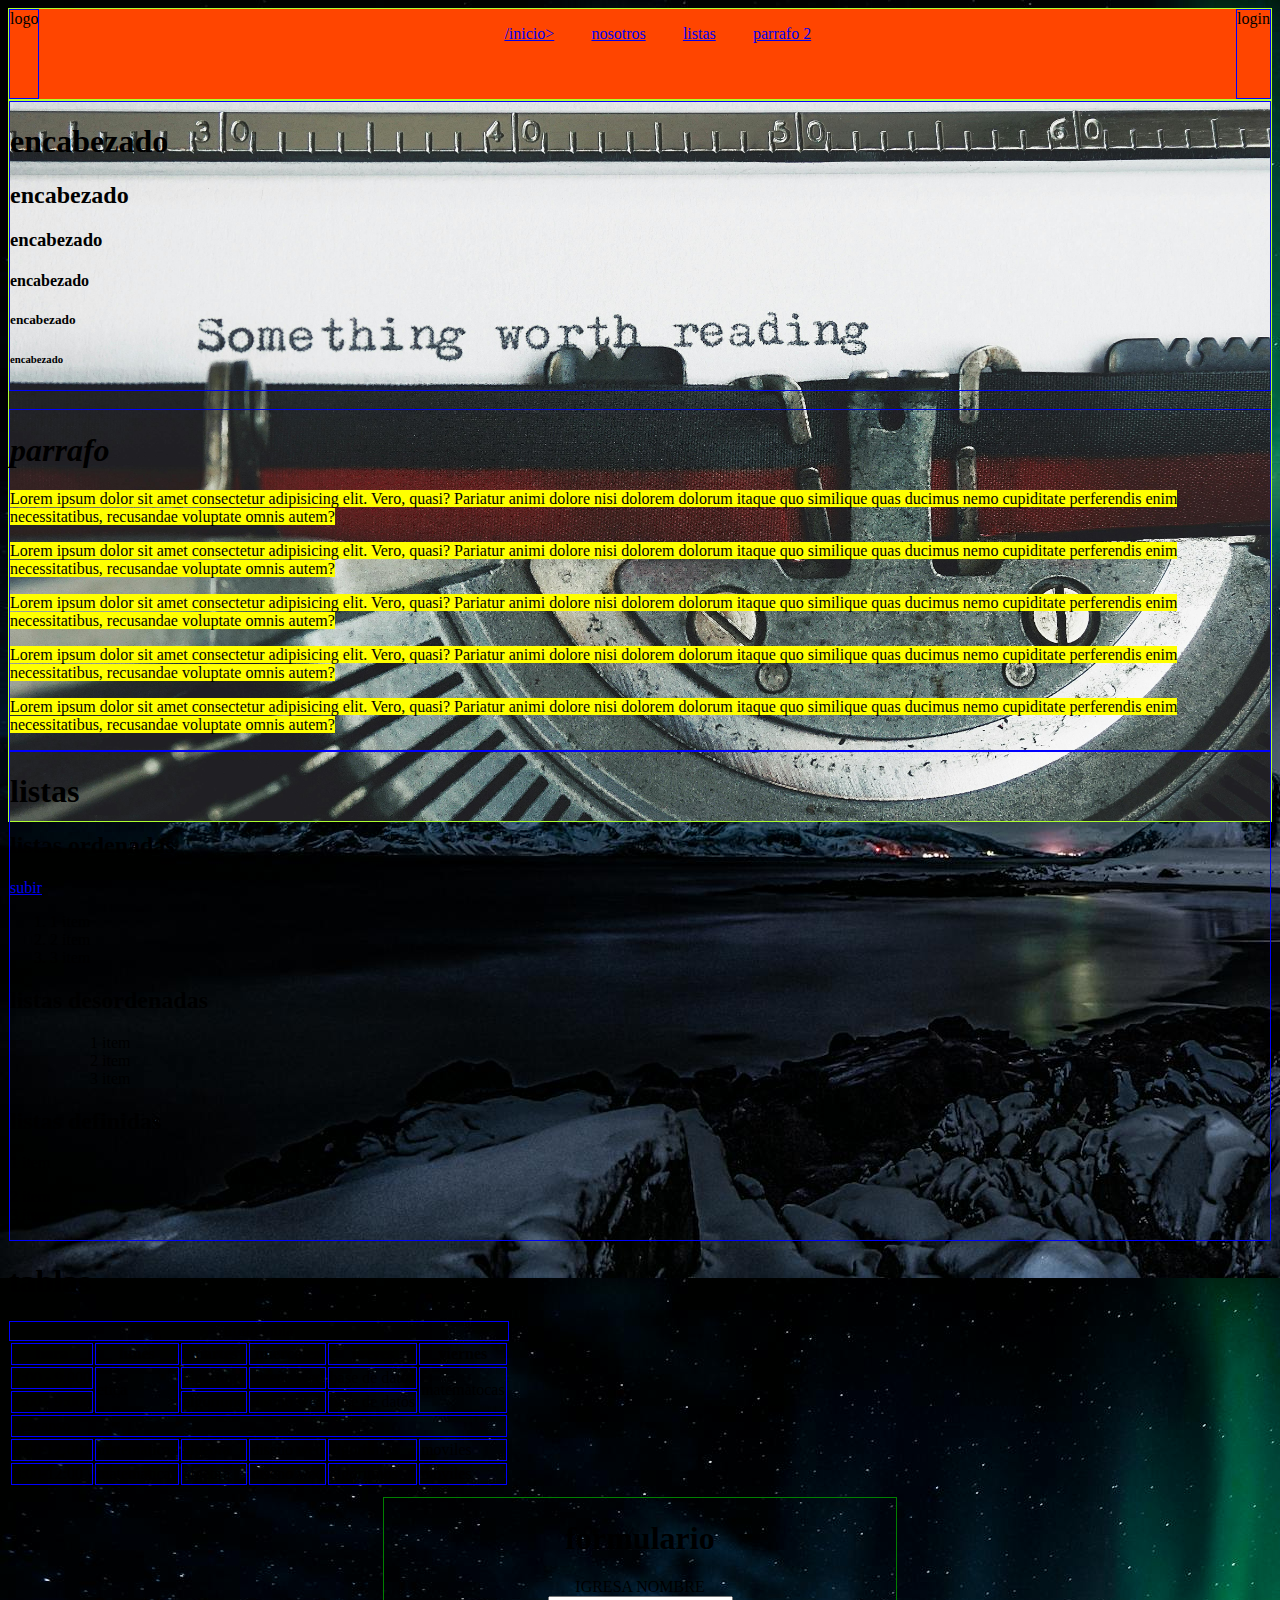
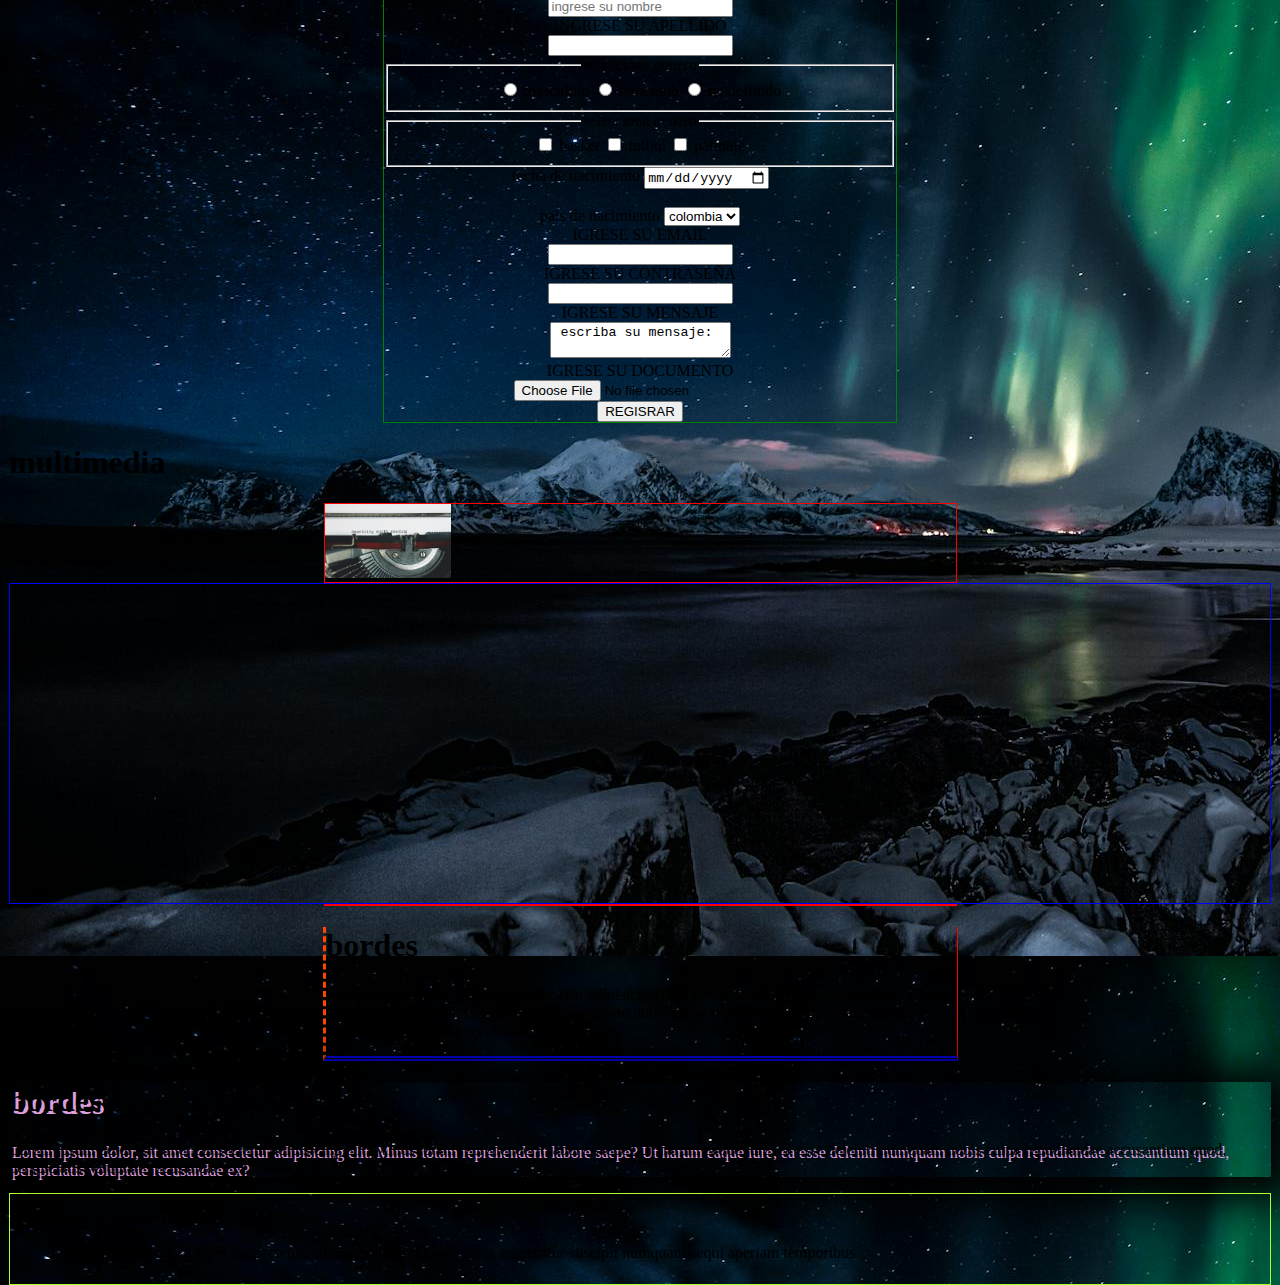
<file: index.html>
<!DOCTYPE html>
<html lang="es">

<head>
    <meta charset="UTF-8">
    <Meta:name="viewport" content=" width=device-width,initial-scale=1.0">
        <title> proyecto 02</title>
        </Meta:name="description" content="contenido prueva">
        <link rel="shortcut icon" href="img/descarga.jpeg" type="image/x-icon">
        <link rel="stylesheet" href="index.css">
    </head>
    <header class="header background">
        <article class="border">
            logo
        </article>

        <nav class="menuprincipal">
            <ul class="menu1">
                <li class="item">
                    <a href="g">/inicio> </a>
                </li>

                <li class="item">
                    <a href="https://www.epssanitas.com/usuarios/web/nuevo-portal-eps/citas-medicas#gsc.tab=0" target="_blank">nosotros</a>
                </li>

                <li class="item">
                    <a href="#listas" target="_blank">listas</a>
                </li>

                <li class="item">
                    <a href="registro.html#parrafo2" target="_blank">parrafo 2</a>
                </li>
            </ul>
        </nav>
        <nav class="border">

            login
        </nav>
    </header>

    <main class="main fondo">
        <section class="encabezado border fondo">
            <h1> encabezado </h1>
            <h2> encabezado </h2>
            <h3> encabezado </h3>
            <h4> encabezado </h4>
            <h5> encabezado </h5>
            <h6> encabezado </h6>
        </section>
        <br>
        <section class="border">
            <h1><i>parrafo</i></h1>
            <p><mark>
                Lorem ipsum dolor sit amet consectetur adipisicing elit. Vero, quasi? Pariatur animi dolore nisi dolorem dolorum itaque quo similique quas ducimus nemo cupiditate perferendis enim necessitatibus, recusandae voluptate omnis autem?
            </mark></p>
            <p><mark>
                Lorem ipsum dolor sit amet consectetur adipisicing elit. Vero, quasi? Pariatur animi dolore nisi dolorem dolorum itaque quo similique quas ducimus nemo cupiditate perferendis enim necessitatibus, recusandae voluptate omnis autem?
            </mark></p>
            <p><mark>
                Lorem ipsum dolor sit amet consectetur adipisicing elit. Vero, quasi? Pariatur animi dolore nisi dolorem dolorum itaque quo similique quas ducimus nemo cupiditate perferendis enim necessitatibus, recusandae voluptate omnis autem?
            </mark></p>
            <p><mark>
                Lorem ipsum dolor sit amet consectetur adipisicing elit. Vero, quasi? Pariatur animi dolore nisi dolorem dolorum itaque quo similique quas ducimus nemo cupiditate perferendis enim necessitatibus, recusandae voluptate omnis autem?
            </mark></p>
            <p><mark>
                Lorem ipsum dolor sit amet consectetur adipisicing elit. Vero, quasi? Pariatur animi dolore nisi dolorem dolorum itaque quo similique quas ducimus nemo cupiditate perferendis enim necessitatibus, recusandae voluptate omnis autem?
            </mark></p>

        </section>
        <section class="border">
            <h1 id="listas"> listas</h1>
            <h2> listas ordenadas</h2>
            <a href="#top"> subir</a>
            <ol>
                <li> 1 item </li>
                <li> 2 item </li>
                <li> 3 item </li>

            </ol>
            <h2> listas desordenadas</h2>
            <ul>
                <ul> 1 item </ul>
                <ul> 2 item </ul>
                <ul> 3 item </ul>
            </ul>
            <h2> listas definidas</h2>
            <d>
                <dt> 1 item </dt>
                <dl> 2 item </dt>
                    <dt> 3 item </dt>
                    </dt>
        </section>
        <section>
            <h1>tablas</h1>
            <table>
                <caption class="border"> titulo tabla</caption>
                <thead>
                    <tr>
                        <th class="border">hora</th>
                        <th class="border">lunes</th>
                        <th class="border"> martes</th>
                        <th class="border"> miercoles</th>
                        <th class="border"> jueves</th>
                        <th class="border"> viernes</th>

                    </tr>
                </thead>
                <tbody>
                    <tr>
                        <td class="border">7:00 - 9:000</td>
                        <td class="border" rowspan="2">etica</td>
                        <td class="border"> algoritmo</td>
                        <td class="border"> diseño wed</td>
                        <td class="border"> base de datos</td>
                        <td class="border" rowspan="2"> matematocas</td>



                    </tr>

                    <tr>
                        <td class="border">7:00 - 9:000</td>
                        <td class="border"> algoritmo</td>
                        <td class="border"> diseño wed</td>
                        <td class="border"> base de datos</td>

                    </tr>


                    <tr>
                        <td class="border" colspan="6">descanso</td>
                    </tr>
                    <td class="border">8:00-12:00</td>
                    <td class="border">matematicas</td>
                    <td class="border"> algebra</td>
                    <td class="border"> diseño wed</td>
                    <td class="border"> algoritmos</td>
                    <td class="border"> moviles</td>
                    </tr>
                </tbody>
                <tfooter>
                    <tr>
                        <td class="border">8:00-12:00</td>
                        <td class="border">matematicas</td>
                        <td class="border"> algebra</td>
                        <td class="border"> diseño wed</td>
                        <td class="border"> algoritmos</td>
                        <td class="border"> moviles</td>
                    </tr>
                </tfooter>
            </table>
        </section>
        <section class="form">
            <h1> formulario</h1>
            <div>
                <label for="NOMBRE">IGRESA NOMBRE</label><br>
                <input id="nombre" type="text" name="nombre" placeholder="ingrese su nombre">
            </div>
            <div>
                <label for="APELLIDO">INGRESE SU APELLIDO </label><br>
                <input id="APELLIDO" type="text">
            </div>
            <div>
                <fieldset>
                    <legend>seleccione genero</legend>
                    <input type="radio" name="genero" value="masculino"> masculino
                    <input type="radio" name="genero" value="femenino"> femenino
                    <input type="radio" name="genero" value="no definido"> no definido
                </fieldset>
            </div>
            <div>
                <fieldset>
                    <legend>seleccione genero</legend>
                    <input type="checkbox" name="basket" value="basket"> basket
                    <input type="checkbox" name="futbol" value="futbol"> futbol
                    <input type="checkbox" name="patinaje" value="patinaje"> patinaje
                </fieldset>
            </div>
            <div>
                <ladel for="fecha"> fecha de nacimiento </ladel>
                <input type="date" name="fecha de nacimiento" value="fecha de nacimiento">
            </div>
            <br>
            <div>
                <ladel for="pais"> pais de nacimiento </ladel>
                <select name="pais" id="pais">
                    <option value="colombia">colombia</option> 
                    <option value="maxico">mexico</option> 
                    <option value="peru">peru</option>
                    <option value="canada">canada</option>  
                </select>
            </div>
            <div>
                <label for="EMAIL">IGRESE SU EMAIL</label><br>
                <input id="EMAIL" type="email">
            </div>
            <div>
                <label for="CONTRASEÑA">IGRESE SU CONTRASEÑA</label><br>
                <input id="CONTRASEÑA" type="password">
            </div>
            <div>
                <label for="MENSAJE">IGRESE SU MENSAJE</label><br>
                <textarea id="MENSAJE" id="mensaje"> escriba su mensaje:</textarea>
            </div>
            <div>
                <label for="documento">IGRESE SU DOCUMENTO</label><br>
                <input type="file" name="documento" id="documento">
            </div>
            <button>REGISRAR</button>

        </section>
        <section>
            <h1>multimedia</h1>
            <article class="imagen">
                <img class="titulo" src="img/pexels-suzyhazelwood-3695297.jpg" alt="imagen">
            </article>
        </section>
        <section>
            <article class="border">
                <iframe width="560" height="315" src="https://www.youtube.com/embed/pWpukvOwi_k?si=daSd5iUqOgDJkCDs" title="YouTube video player" frameborder="0" allow="accelerometer; autoplay; clipboard-write; encrypted-media; gyroscope; picture-in-picture; web-share" referrerpolicy="strict-origin-when-cross-origin" allowfullscreen></iframe>
            </article>
        </section>
        <section class="imagen">
            <audio>

            </audio>
        </section>
        <section class="imagen bordertitulo">
            <h1>bordes</h1>
            <p>Lorem ipsum dolor, sit amet consectetur
                 adipisicing elit. Minus totam reprehenderit 
                 labore saepe? Ut harum eaque iure, ea esse deleniti
                  numquam nobis culpa repudiandae accusantium quod, perspiciatis 
                  voluptate recusandae ex?</p>
        </section>
        <section class="shadow image">
            <h1>bordes</h1>
            <p>Lorem ipsum dolor, sit amet consectetur
                adipisicing elit. Minus totam reprehenderit 
                labore saepe? Ut harum eaque iure, ea esse deleniti
                numquam nobis culpa repudiandae accusantium quod, perspiciatis 
                voluptate recusandae ex?</p>
        </section>
        <footer class="footer">
            <p> here is quote from WWf website:</p>
            <blockquote cite="https://mail.google.com/mail/u/0/?tab=rm&ogbl#inbox">
                Lorem ipsum dolor sit amet consectetur, adipisicing elit. Dignissimos aspernatur suscipit numquam sequi aperiam temporibus
            </blockquote>
        </footer>
</body>

</html>
</file>
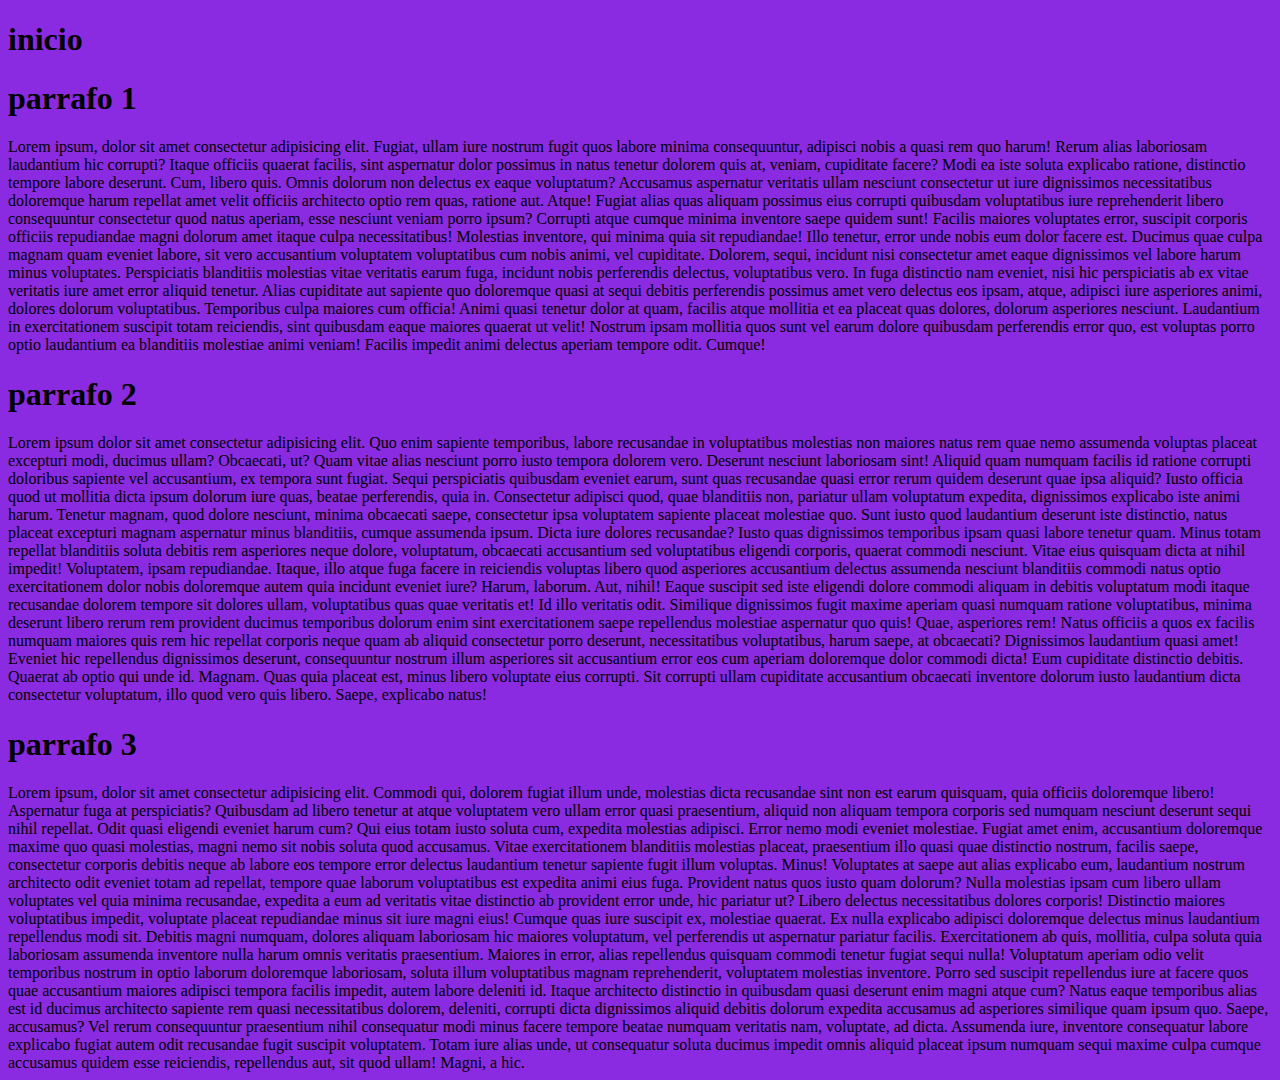
<file: registro.html>
<!DOCTYPE html>
<html lang="en">

<head>
    <meta charset="UTF-8">
    <meta name="viewport" content="width=device-width, initial-scale=1.0">
    <title>Document</title>
    <style>
        body {
            background-color: blueviolet;
        }
    </style>
</head>

<body>
    <main>
        <h1>inicio</h1>
        <section>
            <h1>
                parrafo 1
            </h1>
            Lorem ipsum, dolor sit amet consectetur adipisicing elit. Fugiat, ullam iure nostrum fugit quos labore minima consequuntur, adipisci nobis a quasi rem quo harum! Rerum alias laboriosam laudantium hic corrupti? Itaque officiis quaerat facilis, sint aspernatur
            dolor possimus in natus tenetur dolorem quis at, veniam, cupiditate facere? Modi ea iste soluta explicabo ratione, distinctio tempore labore deserunt. Cum, libero quis. Omnis dolorum non delectus ex eaque voluptatum? Accusamus aspernatur veritatis
            ullam nesciunt consectetur ut iure dignissimos necessitatibus doloremque harum repellat amet velit officiis architecto optio rem quas, ratione aut. Atque! Fugiat alias quas aliquam possimus eius corrupti quibusdam voluptatibus iure reprehenderit
            libero consequuntur consectetur quod natus aperiam, esse nesciunt veniam porro ipsum? Corrupti atque cumque minima inventore saepe quidem sunt! Facilis maiores voluptates error, suscipit corporis officiis repudiandae magni dolorum amet itaque
            culpa necessitatibus! Molestias inventore, qui minima quia sit repudiandae! Illo tenetur, error unde nobis eum dolor facere est. Ducimus quae culpa magnam quam eveniet labore, sit vero accusantium voluptatem voluptatibus cum nobis animi, vel
            cupiditate. Dolorem, sequi, incidunt nisi consectetur amet eaque dignissimos vel labore harum minus voluptates. Perspiciatis blanditiis molestias vitae veritatis earum fuga, incidunt nobis perferendis delectus, voluptatibus vero. In fuga distinctio
            nam eveniet, nisi hic perspiciatis ab ex vitae veritatis iure amet error aliquid tenetur. Alias cupiditate aut sapiente quo doloremque quasi at sequi debitis perferendis possimus amet vero delectus eos ipsam, atque, adipisci iure asperiores
            animi, dolores dolorum voluptatibus. Temporibus culpa maiores cum officia! Animi quasi tenetur dolor at quam, facilis atque mollitia et ea placeat quas dolores, dolorum asperiores nesciunt. Laudantium in exercitationem suscipit totam reiciendis,
            sint quibusdam eaque maiores quaerat ut velit! Nostrum ipsam mollitia quos sunt vel earum dolore quibusdam perferendis error quo, est voluptas porro optio laudantium ea blanditiis molestiae animi veniam! Facilis impedit animi delectus aperiam
            tempore odit. Cumque!
        </section>
        <section id="parrafo2">
            <h1>
                parrafo 2
            </h1>
            Lorem ipsum dolor sit amet consectetur adipisicing elit. Quo enim sapiente temporibus, labore recusandae in voluptatibus molestias non maiores natus rem quae nemo assumenda voluptas placeat excepturi modi, ducimus ullam? Obcaecati, ut? Quam vitae alias
            nesciunt porro iusto tempora dolorem vero. Deserunt nesciunt laboriosam sint! Aliquid quam numquam facilis id ratione corrupti doloribus sapiente vel accusantium, ex tempora sunt fugiat. Sequi perspiciatis quibusdam eveniet earum, sunt quas
            recusandae quasi error rerum quidem deserunt quae ipsa aliquid? Iusto officia quod ut mollitia dicta ipsum dolorum iure quas, beatae perferendis, quia in. Consectetur adipisci quod, quae blanditiis non, pariatur ullam voluptatum expedita,
            dignissimos explicabo iste animi harum. Tenetur magnam, quod dolore nesciunt, minima obcaecati saepe, consectetur ipsa voluptatem sapiente placeat molestiae quo. Sunt iusto quod laudantium deserunt iste distinctio, natus placeat excepturi
            magnam aspernatur minus blanditiis, cumque assumenda ipsum. Dicta iure dolores recusandae? Iusto quas dignissimos temporibus ipsam quasi labore tenetur quam. Minus totam repellat blanditiis soluta debitis rem asperiores neque dolore, voluptatum,
            obcaecati accusantium sed voluptatibus eligendi corporis, quaerat commodi nesciunt. Vitae eius quisquam dicta at nihil impedit! Voluptatem, ipsam repudiandae. Itaque, illo atque fuga facere in reiciendis voluptas libero quod asperiores accusantium
            delectus assumenda nesciunt blanditiis commodi natus optio exercitationem dolor nobis doloremque autem quia incidunt eveniet iure? Harum, laborum. Aut, nihil! Eaque suscipit sed iste eligendi dolore commodi aliquam in debitis voluptatum modi
            itaque recusandae dolorem tempore sit dolores ullam, voluptatibus quas quae veritatis et! Id illo veritatis odit. Similique dignissimos fugit maxime aperiam quasi numquam ratione voluptatibus, minima deserunt libero rerum rem provident ducimus
            temporibus dolorum enim sint exercitationem saepe repellendus molestiae aspernatur quo quis! Quae, asperiores rem! Natus officiis a quos ex facilis numquam maiores quis rem hic repellat corporis neque quam ab aliquid consectetur porro deserunt,
            necessitatibus voluptatibus, harum saepe, at obcaecati? Dignissimos laudantium quasi amet! Eveniet hic repellendus dignissimos deserunt, consequuntur nostrum illum asperiores sit accusantium error eos cum aperiam doloremque dolor commodi dicta!
            Eum cupiditate distinctio debitis. Quaerat ab optio qui unde id. Magnam. Quas quia placeat est, minus libero voluptate eius corrupti. Sit corrupti ullam cupiditate accusantium obcaecati inventore dolorum iusto laudantium dicta consectetur
            voluptatum, illo quod vero quis libero. Saepe, explicabo natus!
        </section>
        <section>
            <h1>
                parrafo 3
            </h1>
            Lorem ipsum, dolor sit amet consectetur adipisicing elit. Commodi qui, dolorem fugiat illum unde, molestias dicta recusandae sint non est earum quisquam, quia officiis doloremque libero! Aspernatur fuga at perspiciatis? Quibusdam ad libero tenetur at
            atque voluptatem vero ullam error quasi praesentium, aliquid non aliquam tempora corporis sed numquam nesciunt deserunt sequi nihil repellat. Odit quasi eligendi eveniet harum cum? Qui eius totam iusto soluta cum, expedita molestias adipisci.
            Error nemo modi eveniet molestiae. Fugiat amet enim, accusantium doloremque maxime quo quasi molestias, magni nemo sit nobis soluta quod accusamus. Vitae exercitationem blanditiis molestias placeat, praesentium illo quasi quae distinctio nostrum,
            facilis saepe, consectetur corporis debitis neque ab labore eos tempore error delectus laudantium tenetur sapiente fugit illum voluptas. Minus! Voluptates at saepe aut alias explicabo eum, laudantium nostrum architecto odit eveniet totam ad
            repellat, tempore quae laborum voluptatibus est expedita animi eius fuga. Provident natus quos iusto quam dolorum? Nulla molestias ipsam cum libero ullam voluptates vel quia minima recusandae, expedita a eum ad veritatis vitae distinctio ab
            provident error unde, hic pariatur ut? Libero delectus necessitatibus dolores corporis! Distinctio maiores voluptatibus impedit, voluptate placeat repudiandae minus sit iure magni eius! Cumque quas iure suscipit ex, molestiae quaerat. Ex nulla
            explicabo adipisci doloremque delectus minus laudantium repellendus modi sit. Debitis magni numquam, dolores aliquam laboriosam hic maiores voluptatum, vel perferendis ut aspernatur pariatur facilis. Exercitationem ab quis, mollitia, culpa
            soluta quia laboriosam assumenda inventore nulla harum omnis veritatis praesentium. Maiores in error, alias repellendus quisquam commodi tenetur fugiat sequi nulla! Voluptatum aperiam odio velit temporibus nostrum in optio laborum doloremque
            laboriosam, soluta illum voluptatibus magnam reprehenderit, voluptatem molestias inventore. Porro sed suscipit repellendus iure at facere quos quae accusantium maiores adipisci tempora facilis impedit, autem labore deleniti id. Itaque architecto
            distinctio in quibusdam quasi deserunt enim magni atque cum? Natus eaque temporibus alias est id ducimus architecto sapiente rem quasi necessitatibus dolorem, deleniti, corrupti dicta dignissimos aliquid debitis dolorum expedita accusamus
            ad asperiores similique quam ipsum quo. Saepe, accusamus? Vel rerum consequuntur praesentium nihil consequatur modi minus facere tempore beatae numquam veritatis nam, voluptate, ad dicta. Assumenda iure, inventore consequatur labore explicabo
            fugiat autem odit recusandae fugit suscipit voluptatem. Totam iure alias unde, ut consequatur soluta ducimus impedit omnis aliquid placeat ipsum numquam sequi maxime culpa cumque accusamus quidem esse reiciendis, repellendus aut, sit quod
            ullam! Magni, a hic.
        </section>

    </main>
</body>

</html>
</file>
<file: index.css>
body {
     background-color: rgb(161, 230, 230);
     background-image: url(img/noche.jpg);
 }
 
 .header {
     display: flex;
     justify-content: space-between;
     border: 1px solid greenyellow;
     height: 10vh
 }
 
 .main {
     border: 1px solid greenyellow;
     height: 80vh
 }
 
 .footer {
     border: 1px solid greenyellow;
     height: 10vh;
 }
 
 .border {
     border: 1px solid blue;
 }
 
 .background {
     background-color: orangered;
 }
 
 .menuprincipal {
     width: 30vw;
 }
 
 .menu1 {
     display: flex;
     justify-content: space-around;
 }
 
 .item {
     list-style: none;
 }
 
 .form {
     width: 40vw;
     margin: auto;
     border: 1px solid green;
     margin-top: 10px;
     margin-bottom: 10px;
     text-align: center;
 }
 
 .flez {
     display: flex;
     flex-direction: column;
 }
 .imagen{
    width: 50%;
    border: 1px solid red;
    margin: auto;
 }
.titulo{
    max-width: 10%;
    min-width: 20%;
}
.bordertitulo{
    border: 1px olid greenyellow;
    border-top: 2px salmon ;
    border-bottom: 5px double blue;
    border-left: dashed orangered;
}
.shadow{
    border: 40px olid goldenrod;
    box-shadow:  5px 5px 40px 20px black;
}
.shadow{
    text-shadow: 3px 3px 0px plum;
}
.fondo{
    background-image:url(img/pexels-suzyhazelwood-3695297.jpg) ;
    background-size: cover;
    background-repeat: no-repeat;
    background-position: center;
    background-attachment: fixed ;
}
</file>
